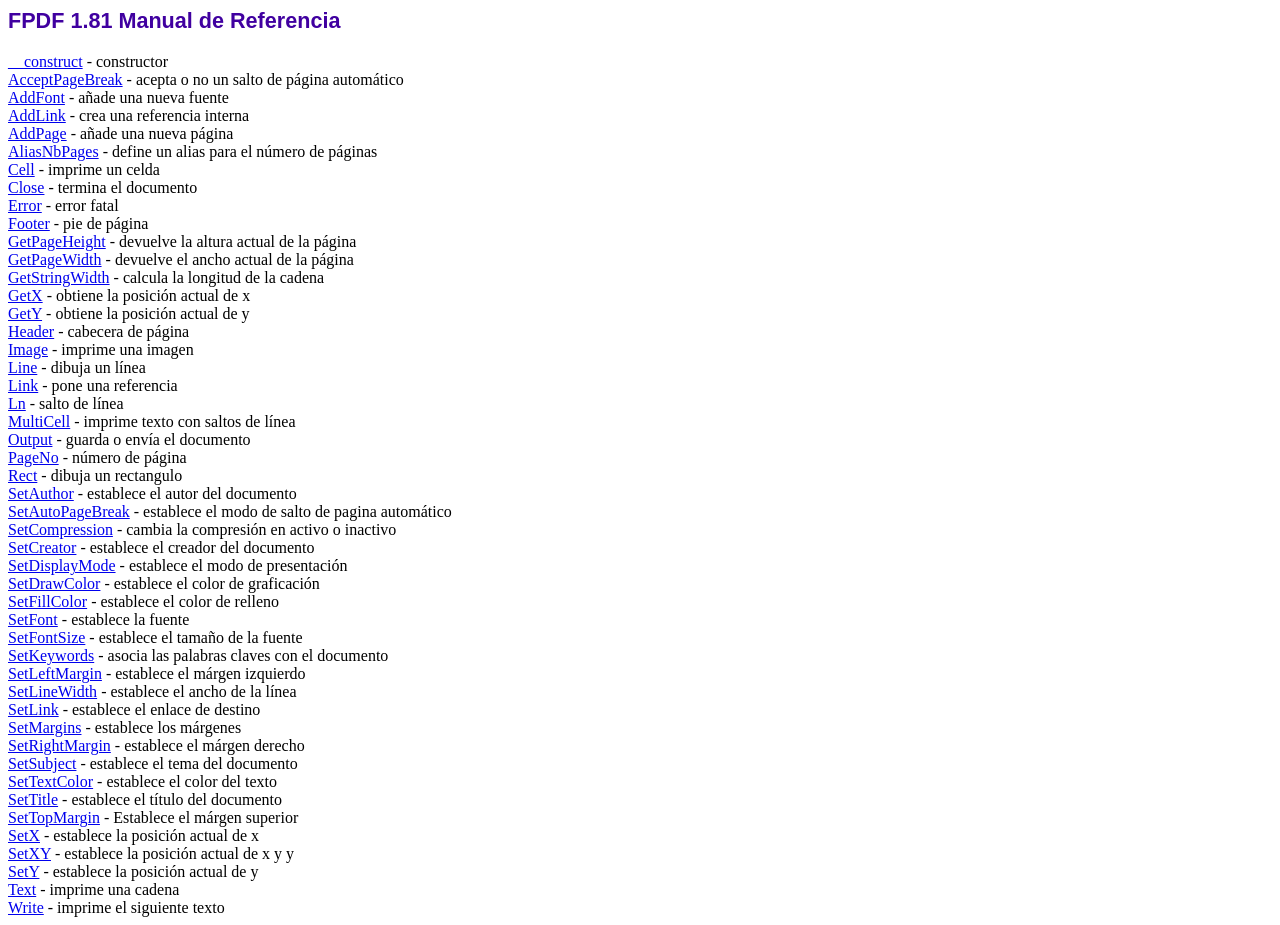
<file: libraries/fpdf181/doc/index.htm>
<!DOCTYPE html PUBLIC "-//W3C//DTD HTML 4.01 Transitional//EN">
<html>
<head>
<meta http-equiv="Content-Type" content="text/html; charset=ISO-8859-1">
<title>FPDF 1.81 Manual de Referencia</title>
<link type="text/css" rel="stylesheet" href="../fpdf.css">
</head>
<body>
<h1>FPDF 1.81 Manual de Referencia</h1>
<a href="__construct.htm">__construct</a> - constructor<br>
<a href="acceptpagebreak.htm">AcceptPageBreak</a> - acepta o no un salto de p�gina autom�tico<br>
<a href="addfont.htm">AddFont</a> - a�ade una nueva fuente<br>
<a href="addlink.htm">AddLink</a> - crea una referencia interna<br>
<a href="addpage.htm">AddPage</a> - a�ade una nueva p�gina<br>
<a href="aliasnbpages.htm">AliasNbPages</a> - define un alias para el n�mero de p�ginas<br>
<a href="cell.htm">Cell</a> - imprime un celda<br>
<a href="close.htm">Close</a> - termina el documento<br>
<a href="error.htm">Error</a> - error fatal<br>
<a href="footer.htm">Footer</a> - pie de p�gina<br>
<a href="getpageheight.htm">GetPageHeight</a> - devuelve la altura actual de la p�gina<br>
<a href="getpagewidth.htm">GetPageWidth</a> - devuelve el ancho actual de la p�gina<br>
<a href="getstringwidth.htm">GetStringWidth</a> - calcula la longitud de la cadena<br>
<a href="getx.htm">GetX</a> - obtiene la posici�n actual de x<br>
<a href="gety.htm">GetY</a> - obtiene la posici�n actual de y<br>
<a href="header.htm">Header</a> - cabecera de p�gina<br>
<a href="image.htm">Image</a> - imprime una imagen<br>
<a href="line.htm">Line</a> - dibuja un l�nea<br>
<a href="link.htm">Link</a> - pone una referencia<br>
<a href="ln.htm">Ln</a> - salto de l�nea<br>
<a href="multicell.htm">MultiCell</a> - imprime texto con saltos de l�nea<br>
<a href="output.htm">Output</a> - guarda o env�a el documento<br>
<a href="pageno.htm">PageNo</a> - n�mero de p�gina<br>
<a href="rect.htm">Rect</a> - dibuja un rectangulo<br>
<a href="setauthor.htm">SetAuthor</a> - establece el autor del documento<br>
<a href="setautopagebreak.htm">SetAutoPageBreak</a> - establece el modo de salto de pagina autom�tico<br>
<a href="setcompression.htm">SetCompression</a> - cambia la compresi�n en activo o inactivo<br>
<a href="setcreator.htm">SetCreator</a> - establece el creador del documento<br>
<a href="setdisplaymode.htm">SetDisplayMode</a> - establece el modo de presentaci�n<br>
<a href="setdrawcolor.htm">SetDrawColor</a> - establece el color de graficaci�n<br>
<a href="setfillcolor.htm">SetFillColor</a> - establece el color de relleno<br>
<a href="setfont.htm">SetFont</a> - establece la fuente<br>
<a href="setfontsize.htm">SetFontSize</a> - establece el tama�o de la fuente<br>
<a href="setkeywords.htm">SetKeywords</a> - asocia las palabras claves con el documento<br>
<a href="setleftmargin.htm">SetLeftMargin</a> - establece el m�rgen izquierdo<br>
<a href="setlinewidth.htm">SetLineWidth</a> - establece el ancho de la l�nea<br>
<a href="setlink.htm">SetLink</a> - establece el enlace de destino<br>
<a href="setmargins.htm">SetMargins</a> - establece los m�rgenes<br>
<a href="setrightmargin.htm">SetRightMargin</a> - establece el m�rgen derecho<br>
<a href="setsubject.htm">SetSubject</a> - establece el tema del documento<br>
<a href="settextcolor.htm">SetTextColor</a> - establece el color del texto<br>
<a href="settitle.htm">SetTitle</a> - establece el t�tulo del documento<br>
<a href="settopmargin.htm">SetTopMargin</a> - Establece el m�rgen superior<br>
<a href="setx.htm">SetX</a> - establece la posici�n actual de x<br>
<a href="setxy.htm">SetXY</a> - establece la posici�n actual de x y y<br>
<a href="sety.htm">SetY</a> - establece la posici�n actual de y<br>
<a href="text.htm">Text</a> - imprime una cadena<br>
<a href="write.htm">Write</a> - imprime el siguiente texto<br>
</body>
</html>
</file>
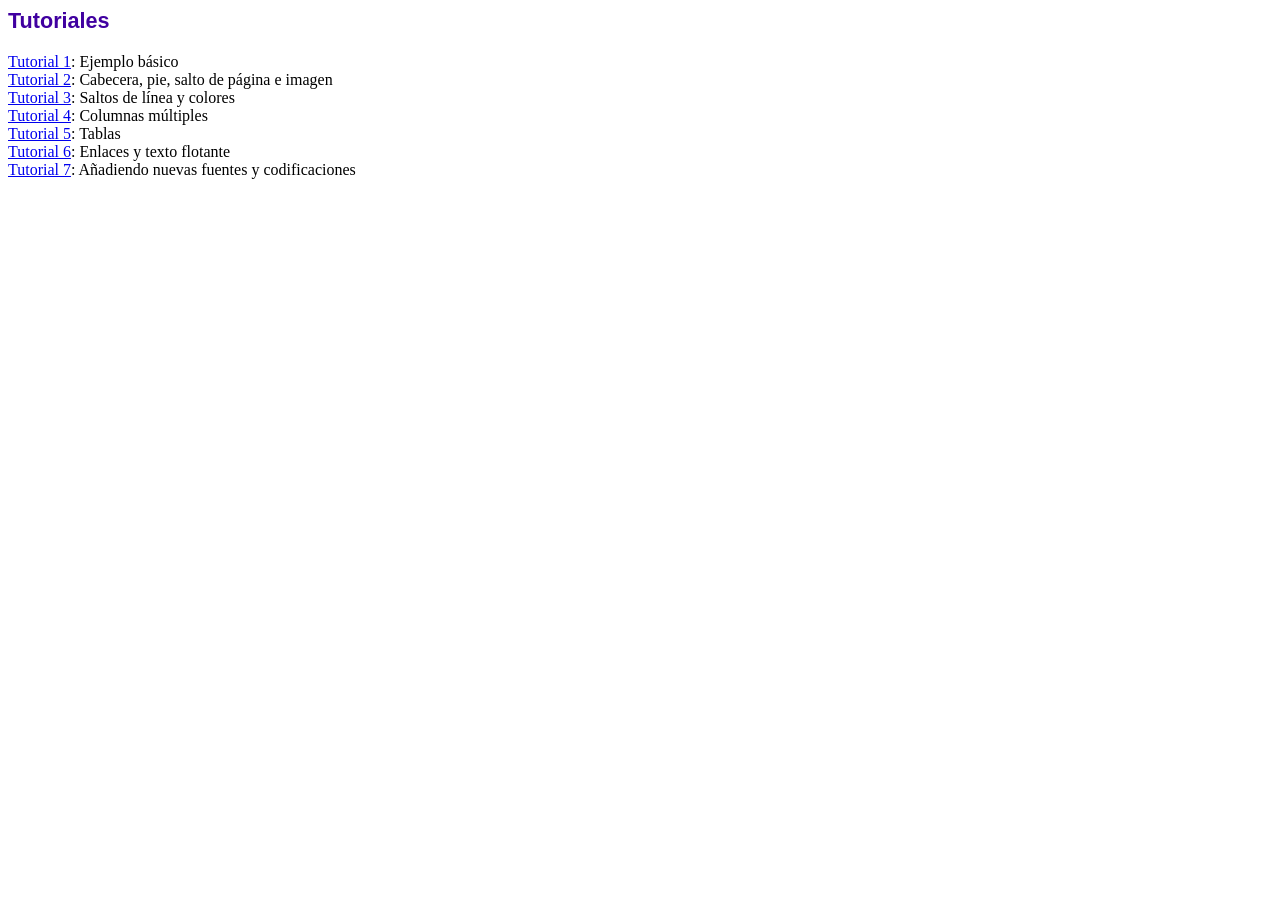
<file: libraries/fpdf181/tutorial/index.htm>
<!DOCTYPE html PUBLIC "-//W3C//DTD HTML 4.01 Transitional//EN">
<html>
<head>
<meta http-equiv="Content-Type" content="text/html; charset=ISO-8859-1">
<title>Tutoriales</title>
<link type="text/css" rel="stylesheet" href="../fpdf.css">
</head>
<body>
<h1>Tutoriales</h1>
<ul style="list-style-type:none; margin-left:0; padding-left:0">
<li><a href="tuto1.htm">Tutorial 1</a>: Ejemplo b�sico</li>
<li><a href="tuto2.htm">Tutorial 2</a>: Cabecera, pie, salto de p�gina e imagen</li>
<li><a href="tuto3.htm">Tutorial 3</a>: Saltos de l�nea y colores</li>
<li><a href="tuto4.htm">Tutorial 4</a>: Columnas m�ltiples</li>
<li><a href="tuto5.htm">Tutorial 5</a>: Tablas</li>
<li><a href="tuto6.htm">Tutorial 6</a>: Enlaces y texto flotante</li>
<li><a href="tuto7.htm">Tutorial 7</a>: A�adiendo nuevas fuentes y codificaciones</li>
</ul>
</body>
</html>
</file>
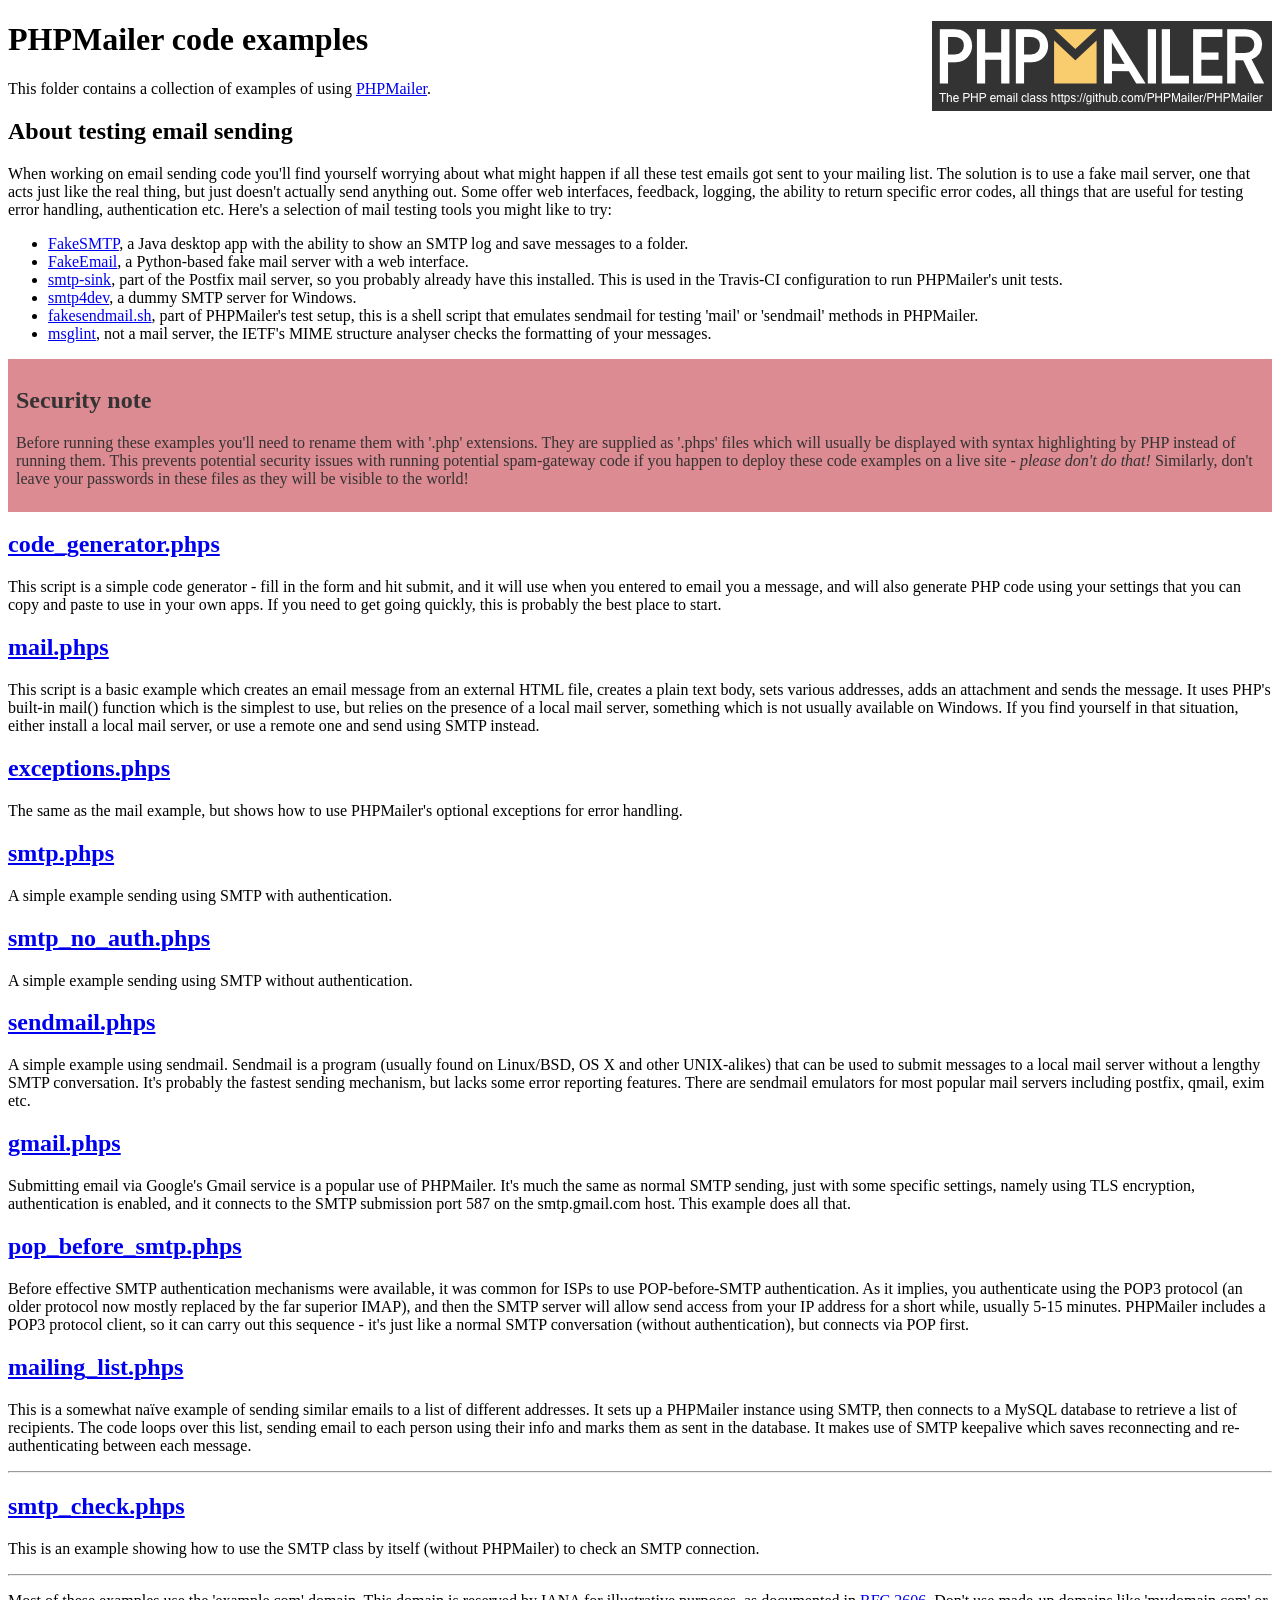
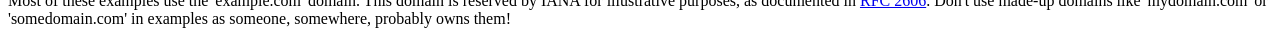
<file: libraries/phpmailer52/examples/index.html>
<!DOCTYPE html>
<html>
<head>
	<meta charset="UTF-8">
	<title>PHPMailer Examples</title>
</head>
<body>
<h1>PHPMailer code examples<a href="https://github.com/PHPMailer/PHPMailer"><img src="images/phpmailer.png" style="float:right; border:0;" alt="PHPMailer logo"></a></h1>
<p>This folder contains a collection of examples of using <a href="https://github.com/PHPMailer/PHPMailer">PHPMailer</a>.</p>
<h2>About testing email sending</h2>
<p>When working on email sending code you'll find yourself worrying about what might happen if all these test emails got sent to your mailing list. The solution is to use a fake mail server, one that acts just like the real thing, but just doesn't actually send anything out. Some offer web interfaces, feedback, logging, the ability to return specific error codes, all things that are useful for testing error handling, authentication etc. Here's a selection of mail testing tools you might like to try:</p>
<ul>
  <li><a href="https://github.com/Nilhcem/FakeSMTP">FakeSMTP</a>, a Java desktop app with the ability to show an SMTP log and save messages to a folder. </li>
  <li><a href="https://github.com/isotoma/FakeEmail">FakeEmail</a>, a Python-based fake mail server with a web interface.</li>
  <li><a href="http://www.postfix.org/smtp-sink.1.html">smtp-sink</a>, part of the Postfix mail server, so you probably already have this installed. This is used in the Travis-CI configuration to run PHPMailer's unit tests.</li>
  <li><a href="http://smtp4dev.codeplex.com">smtp4dev</a>, a dummy SMTP server for Windows.</li>
  <li><a href="https://github.com/PHPMailer/PHPMailer/blob/master/test/fakesendmail.sh">fakesendmail.sh</a>, part of PHPMailer's test setup, this is a shell script that emulates sendmail for testing 'mail' or 'sendmail' methods in PHPMailer.</li>
  <li><a href="http://tools.ietf.org/tools/msglint/">msglint</a>, not a mail server, the IETF's MIME structure analyser checks the formatting of your messages.</li>
</ul>
<div style="padding: 8px; color: #333333; background-color: #dc8b92">
<h2>Security note</h2>
<p>Before running these examples you'll need to rename them with '.php' extensions. They are supplied as '.phps' files which will usually be displayed with syntax highlighting by PHP instead of running them. This prevents potential security issues with running potential spam-gateway code if you happen to deploy these code examples on a live site - <em>please don't do that!</em> Similarly, don't leave your passwords in these files as they will be visible to the world!</p>
</div>
<h2><a href="code_generator.phps">code_generator.phps</a></h2>
<p>This script is a simple code generator - fill in the form and hit submit, and it will use when you entered to email you a message, and will also generate PHP code using your settings that you can copy and paste to use in your own apps. If you need to get going quickly, this is probably the best place to start.</p>
<h2><a href="mail.phps">mail.phps</a></h2>
<p>This script is a basic example which creates an email message from an external HTML file, creates a plain text body, sets various addresses, adds an attachment and sends the message. It uses PHP's built-in mail() function which is the simplest to use, but relies on the presence of a local mail server, something which is not usually available on Windows. If you find yourself in that situation, either install a local mail server, or use a remote one and send using SMTP instead.</p>
<h2><a href="exceptions.phps">exceptions.phps</a></h2>
<p>The same as the mail example, but shows how to use PHPMailer's optional exceptions for error handling.</p>
<h2><a href="smtp.phps">smtp.phps</a></h2>
<p>A simple example sending using SMTP with authentication.</p>
<h2><a href="smtp_no_auth.phps">smtp_no_auth.phps</a></h2>
<p>A simple example sending using SMTP without authentication.</p>
<h2><a href="sendmail.phps">sendmail.phps</a></h2>
<p>A simple example using sendmail. Sendmail is a program (usually found on Linux/BSD, OS X and other UNIX-alikes) that can be used to submit messages to a local mail server without a lengthy SMTP conversation. It's probably the fastest sending mechanism, but lacks some error reporting features. There are sendmail emulators for most popular mail servers including postfix, qmail, exim etc.</p>
<h2><a href="gmail.phps">gmail.phps</a></h2>
<p>Submitting email via Google's Gmail service is a popular use of PHPMailer. It's much the same as normal SMTP sending, just with some specific settings, namely using TLS encryption, authentication is enabled, and it connects to the SMTP submission port 587 on the smtp.gmail.com host. This example does all that.</p>
<h2><a href="pop_before_smtp.phps">pop_before_smtp.phps</a></h2>
<p>Before effective SMTP authentication mechanisms were available, it was common for ISPs to use POP-before-SMTP authentication. As it implies, you authenticate using the POP3 protocol (an older protocol now mostly replaced by the far superior IMAP), and then the SMTP server will allow send access from your IP address for a short while, usually 5-15 minutes. PHPMailer includes a POP3 protocol client, so it can carry out this sequence - it's just like a normal SMTP conversation (without authentication), but connects via POP first.</p>
<h2><a href="mailing_list.phps">mailing_list.phps</a></h2>
<p>This is a somewhat naïve example of sending similar emails to a list of different addresses. It sets up a PHPMailer instance using SMTP, then connects to a MySQL database to retrieve a list of recipients. The code loops over this list, sending email to each person using their info and marks them as sent in the database. It makes use of SMTP keepalive which saves reconnecting and re-authenticating between each message.</p>
<hr>
<h2><a href="smtp_check.phps">smtp_check.phps</a></h2>
<p>This is an example showing how to use the SMTP class by itself (without PHPMailer) to check an SMTP connection.</p>
<hr>
<p>Most of these examples use the 'example.com' domain. This domain is reserved by IANA for illustrative purposes, as documented in <a href="http://tools.ietf.org/html/rfc2606">RFC 2606</a>. Don't use made-up domains like 'mydomain.com' or 'somedomain.com' in examples as someone, somewhere, probably owns them!</p>
</body>
</html>
</file>
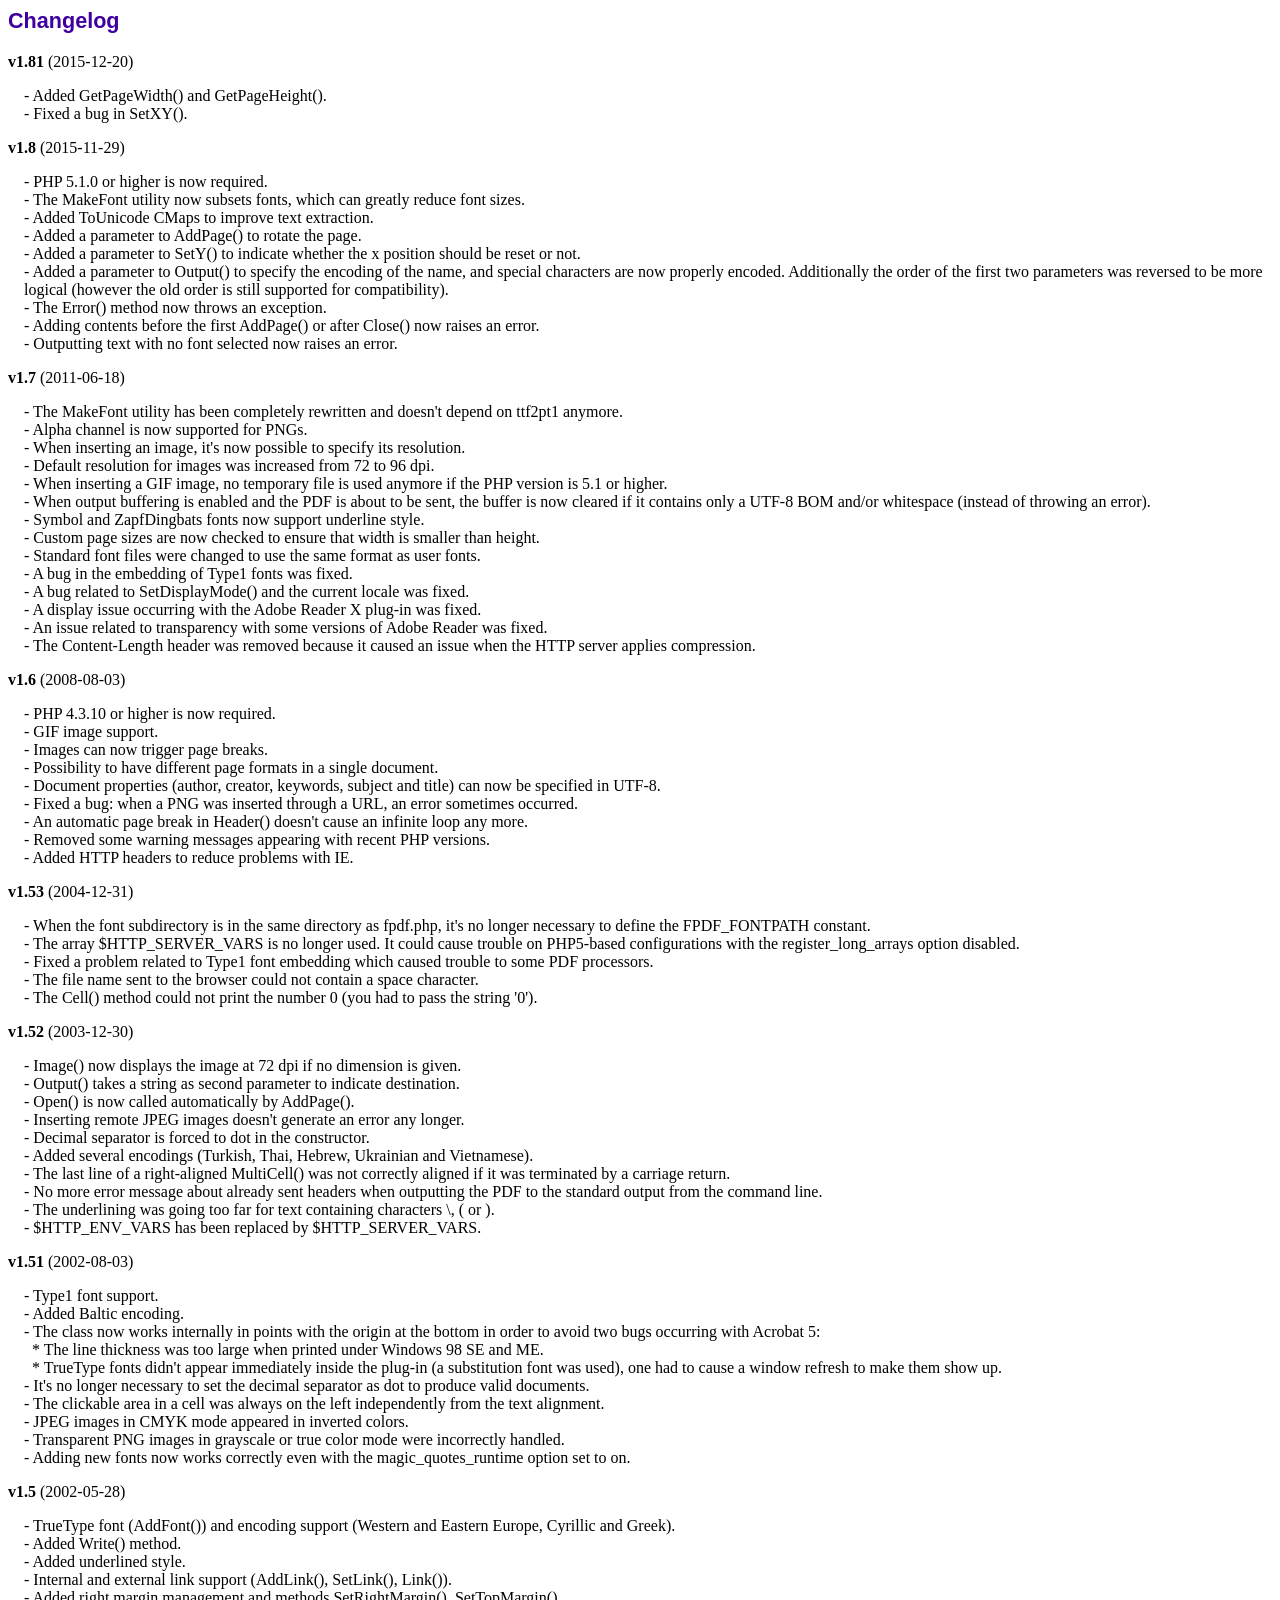
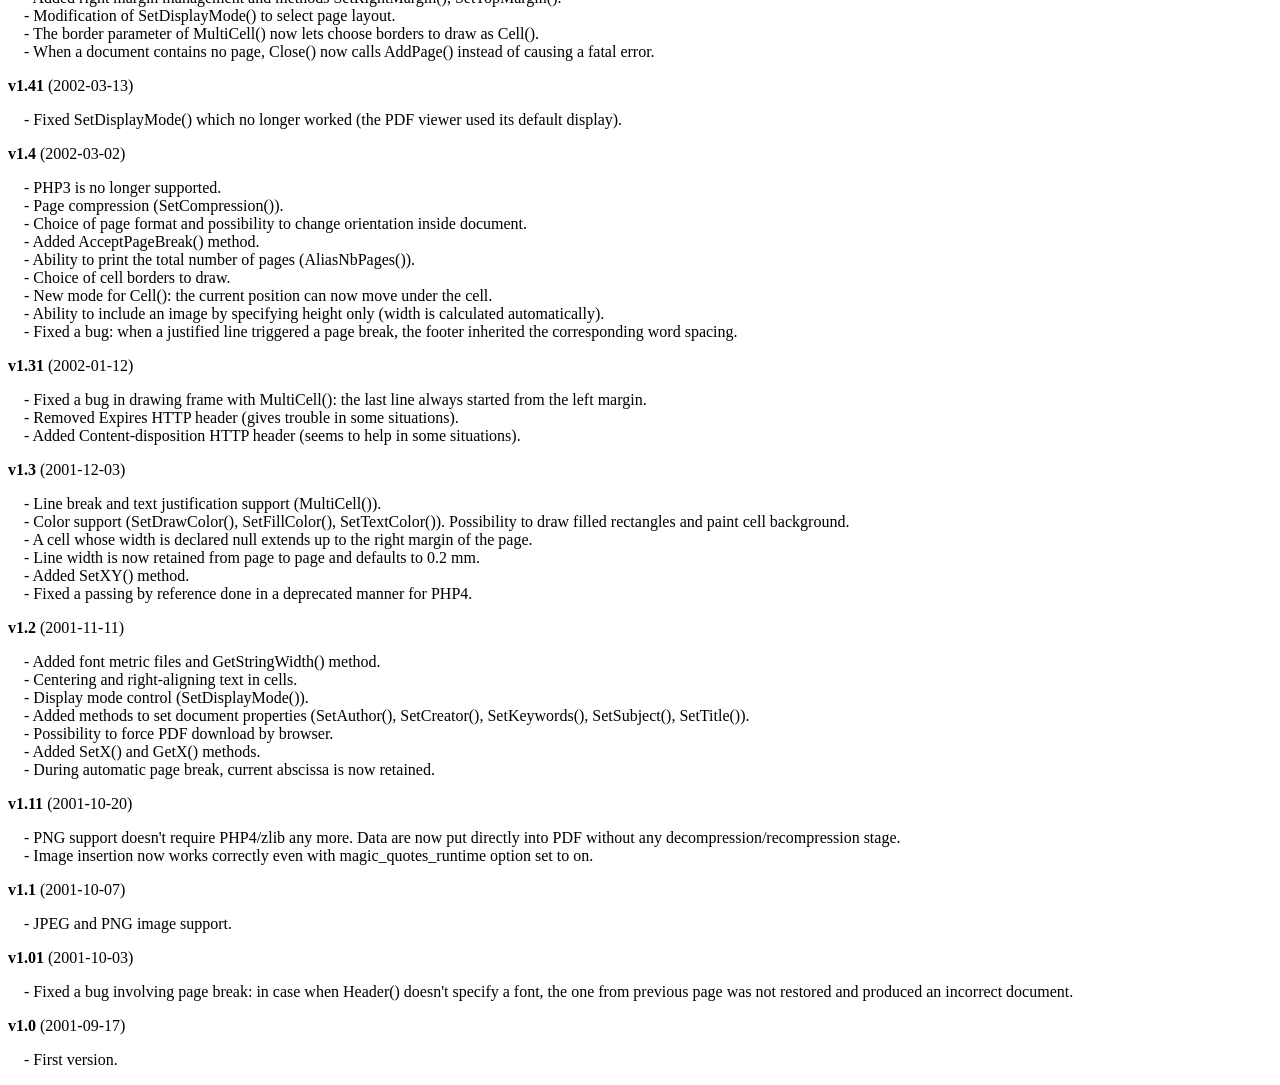
<file: libraries/fpdf181/changelog.htm>
<!DOCTYPE html PUBLIC "-//W3C//DTD HTML 4.01 Transitional//EN">
<html>
<head>
<meta http-equiv="Content-Type" content="text/html; charset=ISO-8859-1">
<title>Changelog</title>
<link type="text/css" rel="stylesheet" href="fpdf.css">
<style type="text/css">
dd {margin:1em 0 1em 1em}
</style>
</head>
<body>
<h1>Changelog</h1>
<dl>
<dt><strong>v1.81</strong> (2015-12-20)</dt>
<dd>
- Added GetPageWidth() and GetPageHeight().<br>
- Fixed a bug in SetXY().<br>
</dd>
<dt><strong>v1.8</strong> (2015-11-29)</dt>
<dd>
- PHP 5.1.0 or higher is now required.<br>
- The MakeFont utility now subsets fonts, which can greatly reduce font sizes.<br>
- Added ToUnicode CMaps to improve text extraction.<br>
- Added a parameter to AddPage() to rotate the page.<br>
- Added a parameter to SetY() to indicate whether the x position should be reset or not.<br>
- Added a parameter to Output() to specify the encoding of the name, and special characters are now properly encoded. Additionally the order of the first two parameters was reversed to be more logical (however the old order is still supported for compatibility).<br>
- The Error() method now throws an exception.<br>
- Adding contents before the first AddPage() or after Close() now raises an error.<br>
- Outputting text with no font selected now raises an error.<br>
</dd>
<dt><strong>v1.7</strong> (2011-06-18)</dt>
<dd>
- The MakeFont utility has been completely rewritten and doesn't depend on ttf2pt1 anymore.<br>
- Alpha channel is now supported for PNGs.<br>
- When inserting an image, it's now possible to specify its resolution.<br>
- Default resolution for images was increased from 72 to 96 dpi.<br>
- When inserting a GIF image, no temporary file is used anymore if the PHP version is 5.1 or higher.<br>
- When output buffering is enabled and the PDF is about to be sent, the buffer is now cleared if it contains only a UTF-8 BOM and/or whitespace (instead of throwing an error).<br>
- Symbol and ZapfDingbats fonts now support underline style.<br>
- Custom page sizes are now checked to ensure that width is smaller than height.<br>
- Standard font files were changed to use the same format as user fonts.<br>
- A bug in the embedding of Type1 fonts was fixed.<br>
- A bug related to SetDisplayMode() and the current locale was fixed.<br>
- A display issue occurring with the Adobe Reader X plug-in was fixed.<br>
- An issue related to transparency with some versions of Adobe Reader was fixed.<br>
- The Content-Length header was removed because it caused an issue when the HTTP server applies compression.<br>
</dd>
<dt><strong>v1.6</strong> (2008-08-03)</dt>
<dd>
- PHP 4.3.10 or higher is now required.<br>
- GIF image support.<br>
- Images can now trigger page breaks.<br>
- Possibility to have different page formats in a single document.<br>
- Document properties (author, creator, keywords, subject and title) can now be specified in UTF-8.<br>
- Fixed a bug: when a PNG was inserted through a URL, an error sometimes occurred.<br>
- An automatic page break in Header() doesn't cause an infinite loop any more.<br>
- Removed some warning messages appearing with recent PHP versions.<br>
- Added HTTP headers to reduce problems with IE.<br>
</dd>
<dt><strong>v1.53</strong> (2004-12-31)</dt>
<dd>
- When the font subdirectory is in the same directory as fpdf.php, it's no longer necessary to define the FPDF_FONTPATH constant.<br>
- The array $HTTP_SERVER_VARS is no longer used. It could cause trouble on PHP5-based configurations with the register_long_arrays option disabled.<br>
- Fixed a problem related to Type1 font embedding which caused trouble to some PDF processors.<br>
- The file name sent to the browser could not contain a space character.<br>
- The Cell() method could not print the number 0 (you had to pass the string '0').<br>
</dd>
<dt><strong>v1.52</strong> (2003-12-30)</dt>
<dd>
- Image() now displays the image at 72 dpi if no dimension is given.<br>
- Output() takes a string as second parameter to indicate destination.<br>
- Open() is now called automatically by AddPage().<br>
- Inserting remote JPEG images doesn't generate an error any longer.<br>
- Decimal separator is forced to dot in the constructor.<br>
- Added several encodings (Turkish, Thai, Hebrew, Ukrainian and Vietnamese).<br>
- The last line of a right-aligned MultiCell() was not correctly aligned if it was terminated by a carriage return.<br>
- No more error message about already sent headers when outputting the PDF to the standard output from the command line.<br>
- The underlining was going too far for text containing characters \, ( or ).<br>
- $HTTP_ENV_VARS has been replaced by $HTTP_SERVER_VARS.<br>
</dd>
<dt><strong>v1.51</strong> (2002-08-03)</dt>
<dd>
- Type1 font support.<br>
- Added Baltic encoding.<br>
- The class now works internally in points with the origin at the bottom in order to avoid two bugs occurring with Acrobat 5:<br>&nbsp;&nbsp;* The line thickness was too large when printed under Windows 98 SE and ME.<br>&nbsp;&nbsp;* TrueType fonts didn't appear immediately inside the plug-in (a substitution font was used), one had to cause a window refresh to make them show up.<br>
- It's no longer necessary to set the decimal separator as dot to produce valid documents.<br>
- The clickable area in a cell was always on the left independently from the text alignment.<br>
- JPEG images in CMYK mode appeared in inverted colors.<br>
- Transparent PNG images in grayscale or true color mode were incorrectly handled.<br>
- Adding new fonts now works correctly even with the magic_quotes_runtime option set to on.<br>
</dd>
<dt><strong>v1.5</strong> (2002-05-28)</dt>
<dd>
- TrueType font (AddFont()) and encoding support (Western and Eastern Europe, Cyrillic and Greek).<br>
- Added Write() method.<br>
- Added underlined style.<br>
- Internal and external link support (AddLink(), SetLink(), Link()).<br>
- Added right margin management and methods SetRightMargin(), SetTopMargin().<br>
- Modification of SetDisplayMode() to select page layout.<br>
- The border parameter of MultiCell() now lets choose borders to draw as Cell().<br>
- When a document contains no page, Close() now calls AddPage() instead of causing a fatal error.<br>
</dd>
<dt><strong>v1.41</strong> (2002-03-13)</dt>
<dd>
- Fixed SetDisplayMode() which no longer worked (the PDF viewer used its default display).<br>
</dd>
<dt><strong>v1.4</strong> (2002-03-02)</dt>
<dd>
- PHP3 is no longer supported.<br>
- Page compression (SetCompression()).<br>
- Choice of page format and possibility to change orientation inside document.<br>
- Added AcceptPageBreak() method.<br>
- Ability to print the total number of pages (AliasNbPages()).<br>
- Choice of cell borders to draw.<br>
- New mode for Cell(): the current position can now move under the cell.<br>
- Ability to include an image by specifying height only (width is calculated automatically).<br>
- Fixed a bug: when a justified line triggered a page break, the footer inherited the corresponding word spacing.<br>
</dd>
<dt><strong>v1.31</strong> (2002-01-12)</dt>
<dd>
- Fixed a bug in drawing frame with MultiCell(): the last line always started from the left margin.<br>
- Removed Expires HTTP header (gives trouble in some situations).<br>
- Added Content-disposition HTTP header (seems to help in some situations).<br>
</dd>
<dt><strong>v1.3</strong> (2001-12-03)</dt>
<dd>
- Line break and text justification support (MultiCell()).<br>
- Color support (SetDrawColor(), SetFillColor(), SetTextColor()). Possibility to draw filled rectangles and paint cell background.<br>
- A cell whose width is declared null extends up to the right margin of the page.<br>
- Line width is now retained from page to page and defaults to 0.2 mm.<br>
- Added SetXY() method.<br>
- Fixed a passing by reference done in a deprecated manner for PHP4.<br>
</dd>
<dt><strong>v1.2</strong> (2001-11-11)</dt>
<dd>
- Added font metric files and GetStringWidth() method.<br>
- Centering and right-aligning text in cells.<br>
- Display mode control (SetDisplayMode()).<br>
- Added methods to set document properties (SetAuthor(), SetCreator(), SetKeywords(), SetSubject(), SetTitle()).<br>
- Possibility to force PDF download by browser.<br>
- Added SetX() and GetX() methods.<br>
- During automatic page break, current abscissa is now retained.<br>
</dd>
<dt><strong>v1.11</strong> (2001-10-20)</dt>
<dd>
- PNG support doesn't require PHP4/zlib any more. Data are now put directly into PDF without any decompression/recompression stage.<br>
- Image insertion now works correctly even with magic_quotes_runtime option set to on.<br>
</dd>
<dt><strong>v1.1</strong> (2001-10-07)</dt>
<dd>
- JPEG and PNG image support.<br>
</dd>
<dt><strong>v1.01</strong> (2001-10-03)</dt>
<dd>
- Fixed a bug involving page break: in case when Header() doesn't specify a font, the one from previous page was not restored and produced an incorrect document.<br>
</dd>
<dt><strong>v1.0</strong> (2001-09-17)</dt>
<dd>
- First version.<br>
</dd>
</dl>
</body>
</html>
</file>
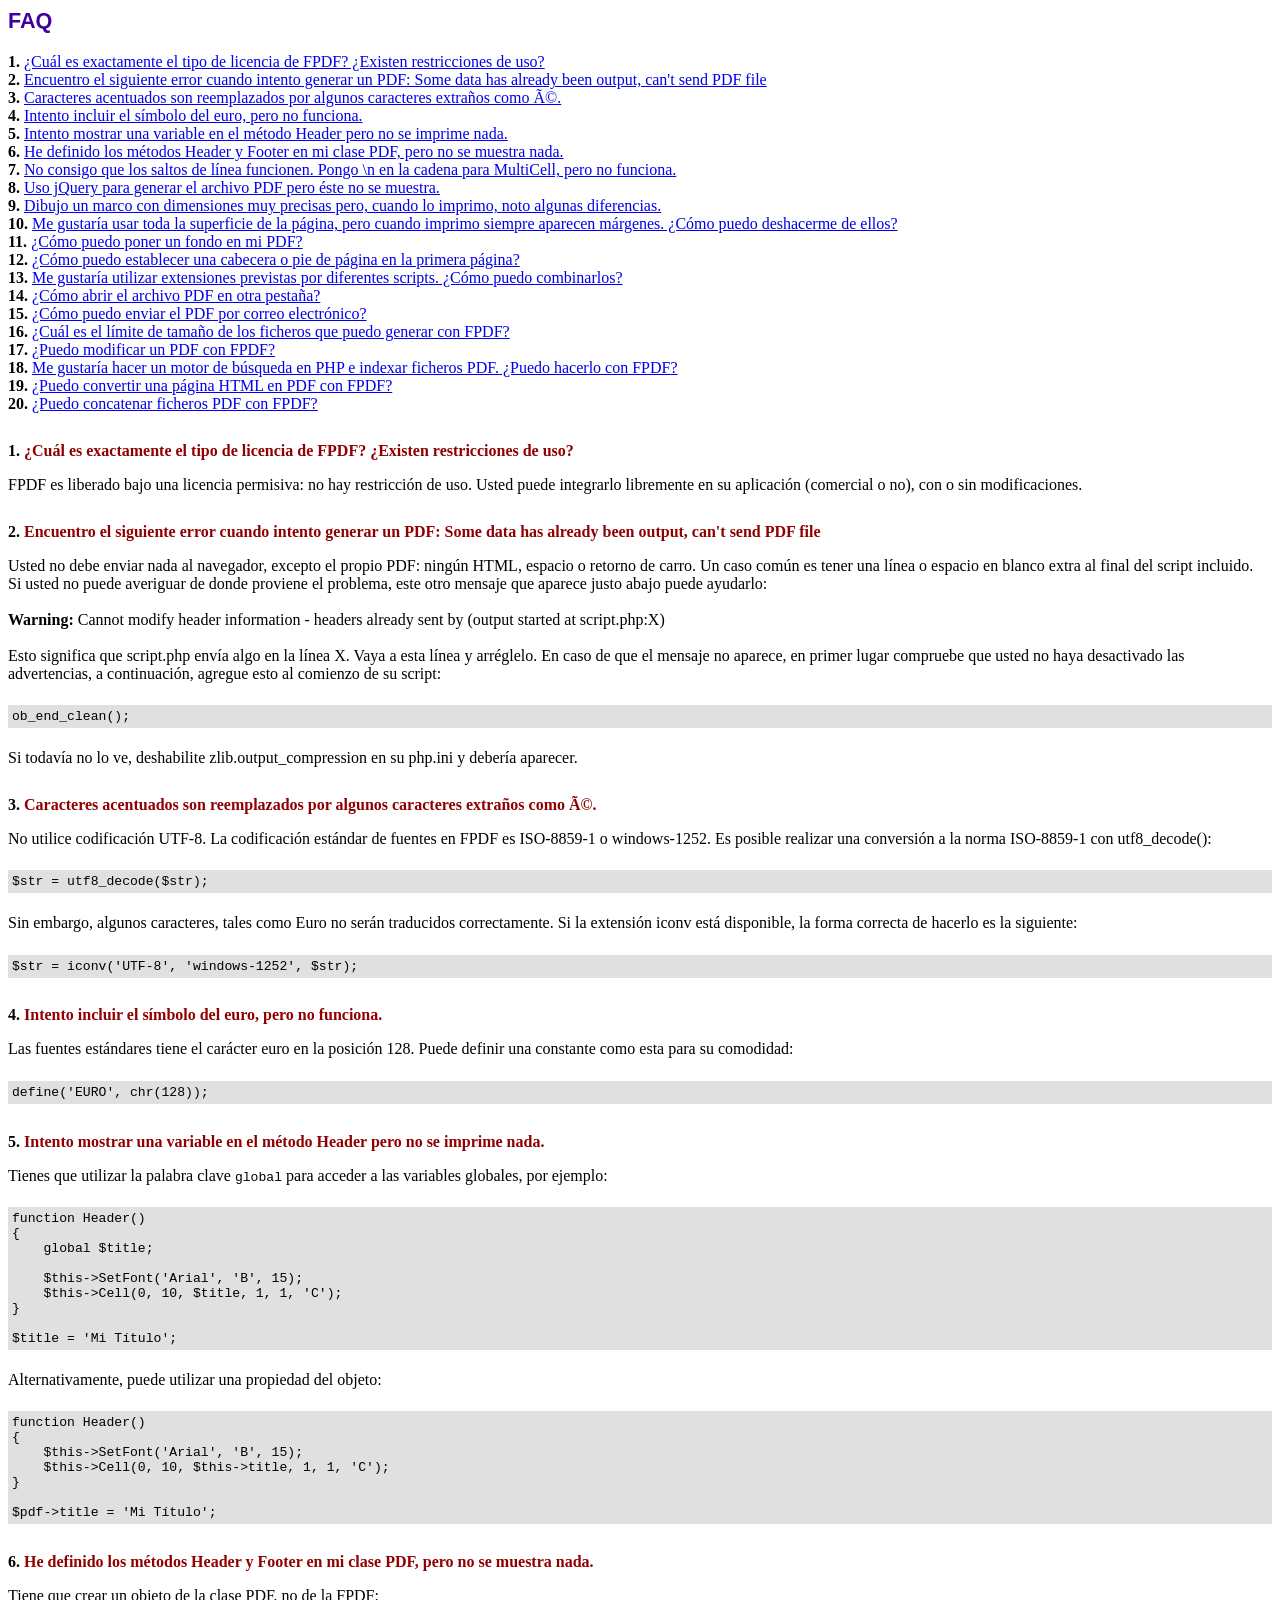
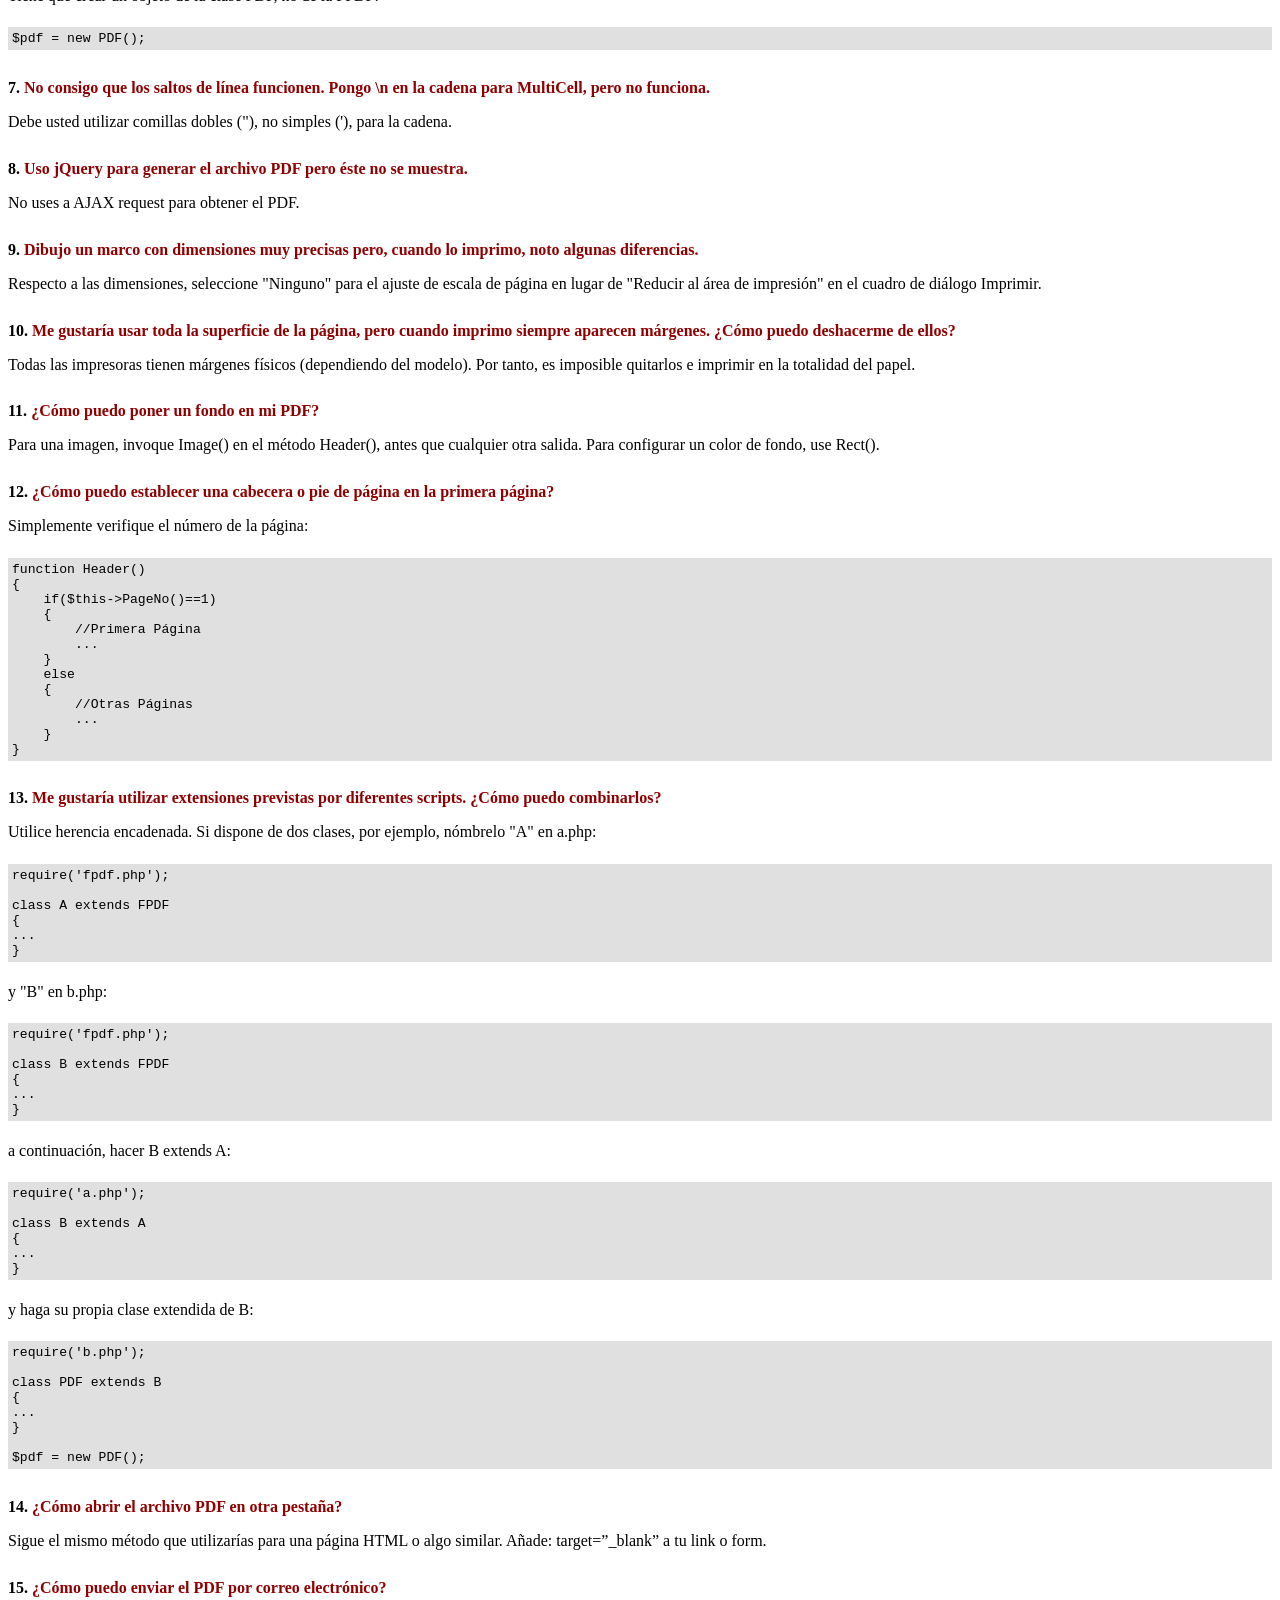
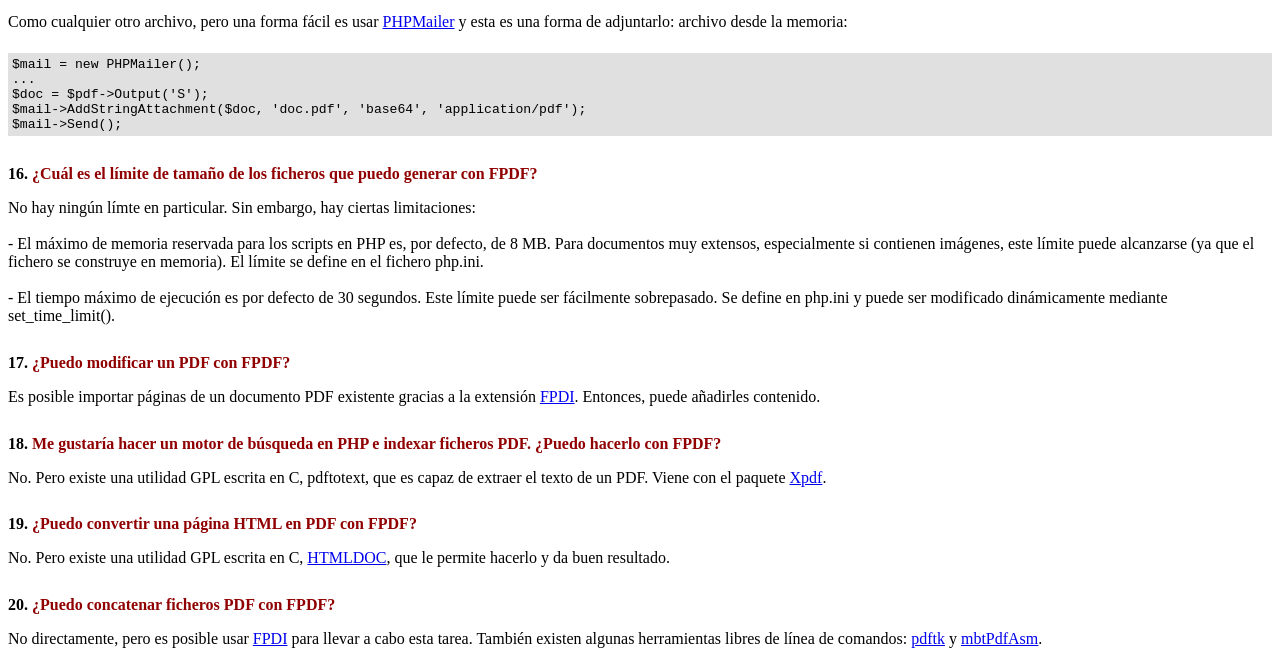
<file: libraries/fpdf181/FAQ.htm>
<!DOCTYPE html PUBLIC "-//W3C//DTD HTML 4.01 Transitional//EN">
<html>
<head>
<meta http-equiv="Content-Type" content="text/html; charset=ISO-8859-1">
<title>FAQ</title>
<link type="text/css" rel="stylesheet" href="fpdf.css">
<style type="text/css">
ul {list-style-type:none; margin:0; padding:0}
ul#answers li {margin-top:1.8em}
.question {font-weight:bold; color:#900000}
</style>
</head>
<body>
<h1>FAQ</h1>
<ul>
<li><b>1.</b> <a href='#q1'>�Cu�l es exactamente el tipo de licencia de FPDF? �Existen restricciones de uso?</a></li>
<li><b>2.</b> <a href='#q2'>Encuentro el siguiente error cuando intento generar un PDF: Some data has already been output, can't send PDF file</a></li>
<li><b>3.</b> <a href='#q3'>Caracteres acentuados son reemplazados por algunos caracteres extra�os como é.</a></li>
<li><b>4.</b> <a href='#q4'>Intento incluir el s�mbolo del euro, pero no funciona.</a></li>
<li><b>5.</b> <a href='#q5'>Intento mostrar una variable en el m�todo Header pero no se imprime nada.</a></li>
<li><b>6.</b> <a href='#q6'>He definido los m�todos Header y Footer en mi clase PDF, pero no se muestra nada.</a></li>
<li><b>7.</b> <a href='#q7'>No consigo que los saltos de l�nea funcionen. Pongo \n en la cadena para MultiCell, pero no funciona.</a></li>
<li><b>8.</b> <a href='#q8'>Uso jQuery para generar el archivo PDF pero �ste no se muestra.</a></li>
<li><b>9.</b> <a href='#q9'>Dibujo un marco con dimensiones muy precisas pero, cuando lo imprimo, noto algunas diferencias.</a></li>
<li><b>10.</b> <a href='#q10'>Me gustar�a usar toda la superficie de la p�gina, pero cuando imprimo siempre aparecen m�rgenes. �C�mo puedo deshacerme de ellos?</a></li>
<li><b>11.</b> <a href='#q11'>�C�mo puedo poner un fondo en mi PDF?</a></li>
<li><b>12.</b> <a href='#q12'>�C�mo puedo establecer una cabecera o pie de p�gina en la primera p�gina?</a></li>
<li><b>13.</b> <a href='#q13'>Me gustar�a utilizar extensiones previstas por diferentes scripts. �C�mo puedo combinarlos?</a></li>
<li><b>14.</b> <a href='#q14'>�C�mo abrir el archivo PDF en otra pesta�a?</a></li>
<li><b>15.</b> <a href='#q15'>�C�mo puedo enviar el PDF por correo electr�nico?</a></li>
<li><b>16.</b> <a href='#q16'>�Cu�l es el l�mite de tama�o de los ficheros que puedo generar con FPDF?</a></li>
<li><b>17.</b> <a href='#q17'>�Puedo modificar un PDF con FPDF?</a></li>
<li><b>18.</b> <a href='#q18'>Me gustar�a hacer un motor de b�squeda en PHP e indexar ficheros PDF. �Puedo hacerlo con FPDF?</a></li>
<li><b>19.</b> <a href='#q19'>�Puedo convertir una p�gina HTML en PDF con FPDF?</a></li>
<li><b>20.</b> <a href='#q20'>�Puedo concatenar ficheros PDF con FPDF?</a></li>
</ul>

<ul id='answers'>
<li id='q1'>
<p><b>1.</b> <span class='question'>�Cu�l es exactamente el tipo de licencia de FPDF? �Existen restricciones de uso?</span></p>
FPDF es liberado bajo una licencia permisiva: no hay restricci�n de uso. Usted puede integrarlo
libremente en su aplicaci�n (comercial o no), con o sin modificaciones.
</li>

<li id='q2'>
<p><b>2.</b> <span class='question'>Encuentro el siguiente error cuando intento generar un PDF: Some data has already been output, can't send PDF file</span></p>
Usted no debe enviar nada al navegador, excepto el propio PDF: ning�n HTML, espacio o retorno de carro. Un caso com�n
es tener una l�nea o espacio en blanco extra al final del script incluido.<br>
Si usted no puede averiguar de donde proviene el problema, este otro mensaje que aparece justo abajo puede ayudarlo:<br>
<br>
<b>Warning:</b> Cannot modify header information - headers already sent by (output started at script.php:X)<br>
<br>
Esto significa que script.php env�a algo en la l�nea X. Vaya a esta l�nea y arr�glelo.
En caso de que el mensaje no aparece, en primer lugar compruebe que usted no haya desactivado las advertencias, a continuaci�n, agregue esto
al comienzo de su script:
<div class="doc-source">
<pre><code>ob_end_clean();</code></pre>
</div>
Si todav�a no lo ve, deshabilite zlib.output_compression en su php.ini y deber�a aparecer.
</li>

<li id='q3'>
<p><b>3.</b> <span class='question'>Caracteres acentuados son reemplazados por algunos caracteres extra�os como é.</span></p>
No utilice codificaci�n UTF-8. La codificaci�n est�ndar de fuentes en FPDF es ISO-8859-1 o windows-1252.
Es posible realizar una conversi�n a la norma ISO-8859-1 con utf8_decode():
<div class="doc-source">
<pre><code>$str = utf8_decode($str);</code></pre>
</div>
Sin embargo, algunos caracteres, tales como Euro no ser�n traducidos correctamente. Si la extensi�n iconv est� disponible, la
forma correcta de hacerlo es la siguiente:
<div class="doc-source">
<pre><code>$str = iconv('UTF-8', 'windows-1252', $str);</code></pre>
</div>
</li>

<li id='q4'>
<p><b>4.</b> <span class='question'>Intento incluir el s�mbolo del euro, pero no funciona.</span></p>
Las fuentes est�ndares tiene el car�cter euro en la posici�n 128. Puede definir una constante
como esta para su comodidad:
<div class="doc-source">
<pre><code>define('EURO', chr(128));</code></pre>
</div>
</li>

<li id='q5'>
<p><b>5.</b> <span class='question'>Intento mostrar una variable en el m�todo Header pero no se imprime nada.</span></p>
Tienes que utilizar la palabra clave <code>global</code> para acceder a las variables globales, por ejemplo:
<div class="doc-source">
<pre><code>function Header()
{
    global $title;

    $this-&gt;SetFont('Arial', 'B', 15);
    $this-&gt;Cell(0, 10, $title, 1, 1, 'C');
}

$title = 'Mi T�tulo';</code></pre>
</div>
Alternativamente, puede utilizar una propiedad del objeto:
<div class="doc-source">
<pre><code>function Header()
{
    $this-&gt;SetFont('Arial', 'B', 15);
    $this-&gt;Cell(0, 10, $this-&gt;title, 1, 1, 'C');
}

$pdf-&gt;title = 'Mi T�tulo';</code></pre>
</div>
</li>

<li id='q6'>
<p><b>6.</b> <span class='question'>He definido los m�todos Header y Footer en mi clase PDF, pero no se muestra nada.</span></p>
Tiene que crear un objeto de la clase PDF, no de la FPDF:
<div class="doc-source">
<pre><code>$pdf = new PDF();</code></pre>
</div>
</li>

<li id='q7'>
<p><b>7.</b> <span class='question'>No consigo que los saltos de l�nea funcionen. Pongo \n en la cadena para MultiCell, pero no funciona.</span></p>
Debe usted utilizar comillas dobles ("), no simples ('), para la cadena.
</li>

<li id='q8'>
<p><b>8.</b> <span class='question'>Uso jQuery para generar el archivo PDF pero �ste no se muestra.</span></p>
No uses a AJAX request para obtener el PDF.
</li>

<li id='q9'>
<p><b>9.</b> <span class='question'>Dibujo un marco con dimensiones muy precisas pero, cuando lo imprimo, noto algunas diferencias.</span></p>
Respecto a las dimensiones, seleccione "Ninguno" para el ajuste de escala de p�gina en lugar de "Reducir al �rea de impresi�n" en el cuadro de di�logo Imprimir.
</li>

<li id='q10'>
<p><b>10.</b> <span class='question'>Me gustar�a usar toda la superficie de la p�gina, pero cuando imprimo siempre aparecen m�rgenes. �C�mo puedo deshacerme de ellos?</span></p>
Todas las impresoras tienen m�rgenes f�sicos (dependiendo del modelo). Por tanto, es imposible quitarlos
e imprimir en la totalidad del papel.
</li>

<li id='q11'>
<p><b>11.</b> <span class='question'>�C�mo puedo poner un fondo en mi PDF?</span></p>
Para una imagen, invoque Image() en el m�todo Header(), antes que cualquier otra salida. Para configurar un color de fondo, use Rect().
</li>

<li id='q12'>
<p><b>12.</b> <span class='question'>�C�mo puedo establecer una cabecera o pie de p�gina en la primera p�gina?</span></p>
Simplemente verifique el n�mero de la p�gina:
<div class="doc-source">
<pre><code>function Header()
{
    if($this-&gt;PageNo()==1)
    {
        //Primera P�gina
        ...
    }
    else
    {
        //Otras P�ginas
        ...
    }
}</code></pre>
</div>
</li>

<li id='q13'>
<p><b>13.</b> <span class='question'>Me gustar�a utilizar extensiones previstas por diferentes scripts. �C�mo puedo combinarlos?</span></p>
Utilice herencia encadenada. Si dispone de dos clases, por ejemplo, n�mbrelo "A" en a.php:
<div class="doc-source">
<pre><code>require('fpdf.php');

class A extends FPDF
{
...
}</code></pre>
</div>
y "B" en b.php:
<div class="doc-source">
<pre><code>require('fpdf.php');

class B extends FPDF
{
...
}</code></pre>
</div>
a continuaci�n, hacer B extends A:
<div class="doc-source">
<pre><code>require('a.php');

class B extends A
{
...
}</code></pre>
</div>
y haga su propia clase extendida de B:
<div class="doc-source">
<pre><code>require('b.php');

class PDF extends B
{
...
}

$pdf = new PDF();</code></pre>
</div>
</li>

<li id='q14'>
<p><b>14.</b> <span class='question'>�C�mo abrir el archivo PDF en otra pesta�a?</span></p>
Sigue el mismo m�todo que utilizar�as para una p�gina HTML o algo similar.
A�ade: target=�_blank� a tu link o form.
</li>

<li id='q15'>
<p><b>15.</b> <span class='question'>�C�mo puedo enviar el PDF por correo electr�nico?</span></p>
Como cualquier otro archivo, pero una forma f�cil es usar <a href="http://phpmailer.codeworxtech.com" target="_blank">PHPMailer</a>
y esta es una forma de adjuntarlo: archivo desde la memoria:
<div class="doc-source">
<pre><code>$mail = new PHPMailer();
...
$doc = $pdf-&gt;Output('S');
$mail-&gt;AddStringAttachment($doc, 'doc.pdf', 'base64', 'application/pdf');
$mail-&gt;Send();</code></pre>
</div>
</li>

<li id='q16'>
<p><b>16.</b> <span class='question'>�Cu�l es el l�mite de tama�o de los ficheros que puedo generar con FPDF?</span></p>
No hay ning�n l�mte en particular. Sin embargo, hay ciertas limitaciones:
<br>
<br>
- El m�ximo de memoria reservada para los scripts en PHP es, por defecto, de 8 MB. Para documentos
muy extensos, especialmente si contienen im�genes, este l�mite puede alcanzarse (ya que el fichero
se construye en memoria). El l�mite se define en el fichero php.ini.
<br>
<br>
- El tiempo m�ximo de ejecuci�n es por defecto de 30 segundos. Este l�mite puede ser f�cilmente
sobrepasado. Se define en php.ini y puede ser modificado din�micamente mediante set_time_limit().
</li>

<li id='q17'>
<p><b>17.</b> <span class='question'>�Puedo modificar un PDF con FPDF?</span></p>
Es posible importar p�ginas de un documento PDF existente gracias a la extensi�n
<a href="https://www.setasign.com/products/fpdi/about/" target="_blank">FPDI</a>.
Entonces, puede a�adirles contenido.
</li>

<li id='q18'>
<p><b>18.</b> <span class='question'>Me gustar�a hacer un motor de b�squeda en PHP e indexar ficheros PDF. �Puedo hacerlo con FPDF?</span></p>
No. Pero existe una utilidad GPL escrita en C, pdftotext, que es capaz de extraer el texto de
un PDF. Viene con el paquete <a href="http://www.foolabs.com/xpdf/" target="_blank">Xpdf</a>.
</li>

<li id='q19'>
<p><b>19.</b> <span class='question'>�Puedo convertir una p�gina HTML en PDF con FPDF?</span></p>
No. Pero existe una utilidad GPL escrita en C, <a href="https://www.msweet.org/projects.php?Z1" target="_blank">HTMLDOC</a>,
que le permite hacerlo y da buen resultado.
</li>

<li id='q20'>
<p><b>20.</b> <span class='question'>�Puedo concatenar ficheros PDF con FPDF?</span></p>
No directamente, pero es posible usar <a href="https://www.setasign.com/products/fpdi/demos/concatenate-fake/" target="_blank">FPDI</a>
para llevar a cabo esta tarea. Tambi�n existen algunas herramientas libres de l�nea de comandos:
<a href="https://www.pdflabs.com/tools/pdftk-the-pdf-toolkit/" target="_blank">pdftk</a> y
<a href="http://thierry.schmit.free.fr/spip/spip.php?article15" target="_blank">mbtPdfAsm</a>.
</li>
</ul>
</body>
</html>
</file>
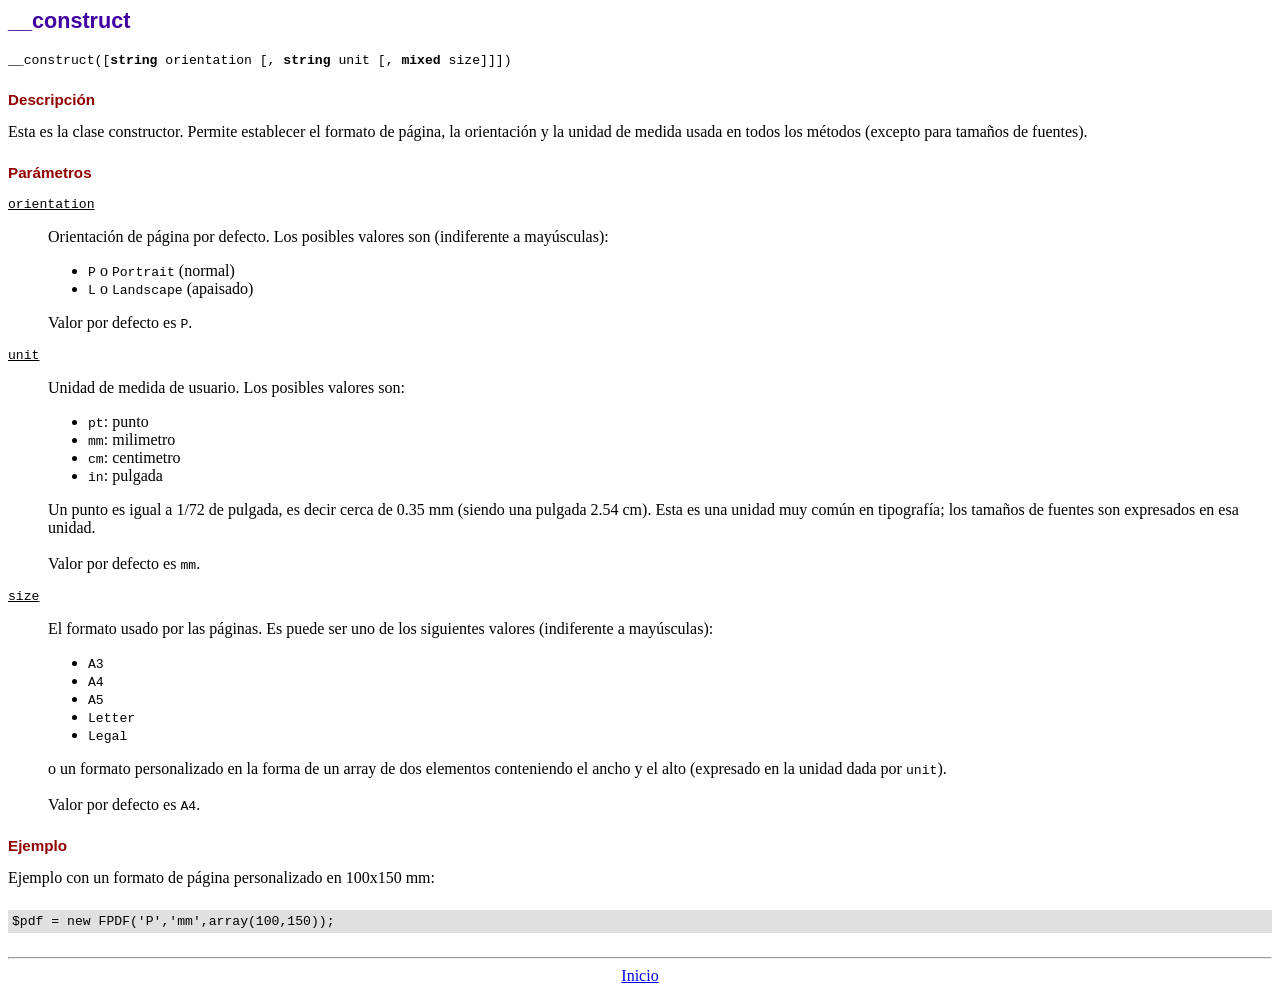
<file: libraries/fpdf181/doc/__construct.htm>
<!DOCTYPE html PUBLIC "-//W3C//DTD HTML 4.01 Transitional//EN">
<html>
<head>
<meta http-equiv="Content-Type" content="text/html; charset=ISO-8859-1">
<title>__construct</title>
<link type="text/css" rel="stylesheet" href="../fpdf.css">
</head>
<body>
<h1>__construct</h1>
<code>__construct([<b>string</b> orientation [, <b>string</b> unit [, <b>mixed</b> size]]])</code>
<h2>Descripci�n</h2>
Esta es la clase constructor. Permite establecer el formato de p�gina, la orientaci�n y la unidad de medida usada en todos los m�todos (excepto para tama�os de fuentes).
<h2>Par�metros</h2>
<dl class="param">
<dt><code>orientation</code></dt>
<dd>
Orientaci�n de p�gina por defecto. Los posibles valores son (indiferente a may�sculas):
<ul>
<li><code>P</code> o <code>Portrait</code> (normal)
<li><code>L</code> o <code>Landscape</code> (apaisado)
</ul>
Valor por defecto es <code>P</code>.
</dd>
<dt><code>unit</code></dt>
<dd>
Unidad de medida de usuario. Los posibles valores son:
<ul>
<li><code>pt</code>: punto
<li><code>mm</code>: milimetro
<li><code>cm</code>: centimetro
<li><code>in</code>: pulgada
</ul>
Un punto es igual a 1/72 de pulgada, es decir cerca de 0.35 mm (siendo una pulgada 2.54 cm). Esta es una unidad muy com�n en tipograf�a; los tama�os de fuentes son expresados en esa unidad.
<br>
<br>
Valor por defecto es <code>mm</code>.
</dd>
<dt><code>size</code></dt>
<dd>
El formato usado por las p�ginas. Es puede ser uno de los siguientes valores (indiferente a may�sculas):
<ul>
<li><code>A3</code>
<li><code>A4</code>
<li><code>A5</code>
<li><code>Letter</code>
<li><code>Legal</code>
</ul>
o un formato personalizado en la forma de un array de dos elementos conteniendo el ancho y el alto (expresado en la unidad dada por <code>unit</code>).
<br>
<br>
Valor por defecto es <code>A4</code>.
</dd>
</dl>
<h2>Ejemplo</h2>
Ejemplo con un formato de p�gina personalizado en 100x150 mm:
<div class="doc-source">
<pre><code>$pdf = new FPDF('P','mm',array(100,150));</code></pre>
</div>
<hr style="margin-top:1.5em">
<div style="text-align:center"><a href="index.htm">Inicio</a></div>
</body>
</html>
</file>
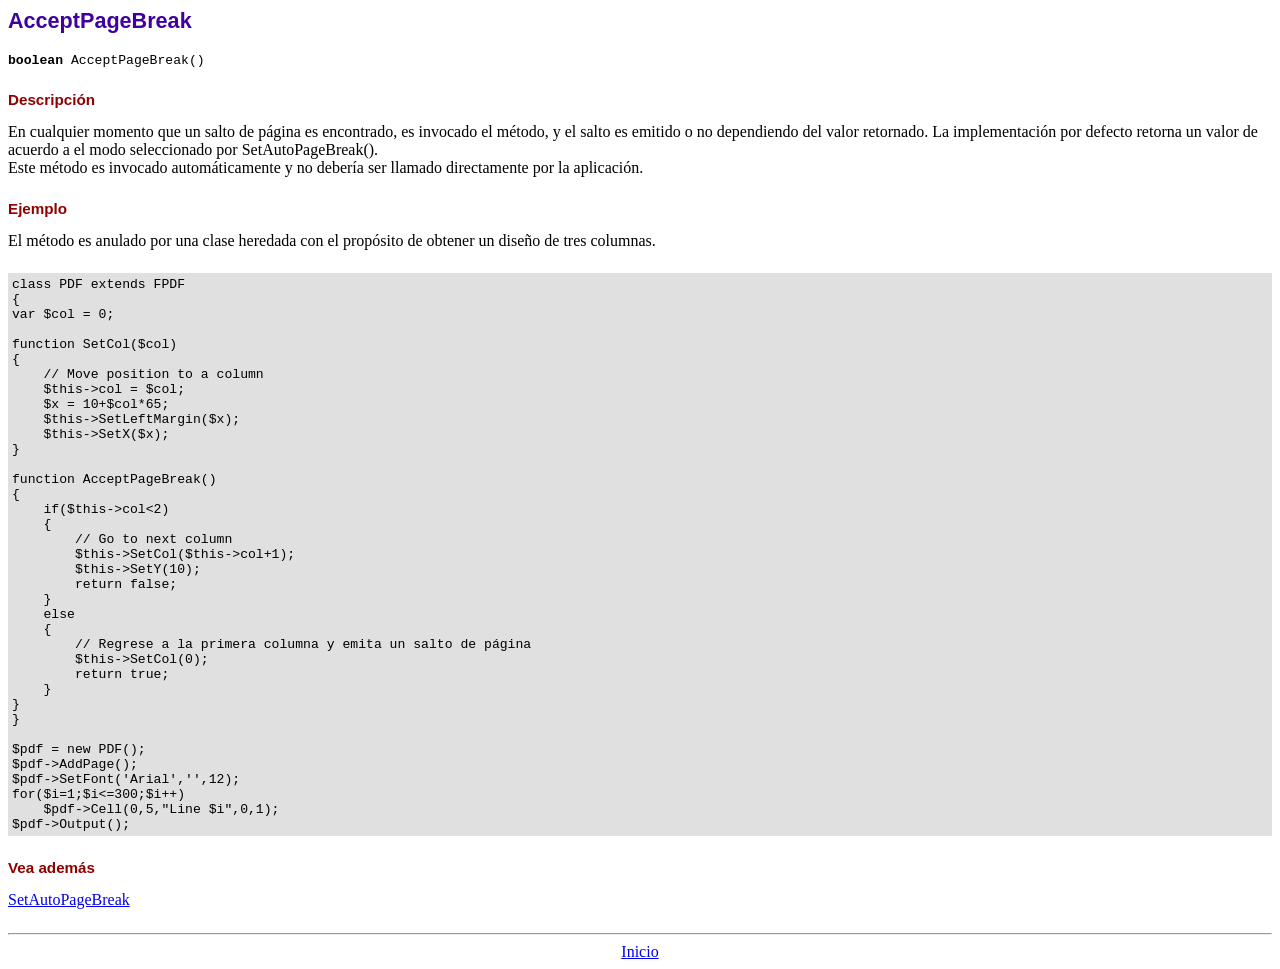
<file: libraries/fpdf181/doc/acceptpagebreak.htm>
<!DOCTYPE html PUBLIC "-//W3C//DTD HTML 4.01 Transitional//EN">
<html>
<head>
<meta http-equiv="Content-Type" content="text/html; charset=ISO-8859-1">
<title>AcceptPageBreak</title>
<link type="text/css" rel="stylesheet" href="../fpdf.css">
</head>
<body>
<h1>AcceptPageBreak</h1>
<code><b>boolean</b> AcceptPageBreak()</code>
<h2>Descripci�n</h2>
En cualquier momento que un salto de p�gina es encontrado, es invocado el m�todo, y el salto es emitido o no dependiendo
del valor retornado. La implementaci�n por defecto retorna un valor de acuerdo a el modo seleccionado por SetAutoPageBreak().
<br>
Este m�todo es invocado autom�ticamente y no deber�a ser llamado directamente por la aplicaci�n.
<h2>Ejemplo</h2>
El m�todo es anulado por una clase heredada con el prop�sito de obtener un dise�o de tres columnas.
<div class="doc-source">
<pre><code>class PDF extends FPDF
{
var $col = 0;

function SetCol($col)
{
    // Move position to a column
    $this-&gt;col = $col;
    $x = 10+$col*65;
    $this-&gt;SetLeftMargin($x);
    $this-&gt;SetX($x);
}

function AcceptPageBreak()
{
    if($this-&gt;col&lt;2)
    {
        // Go to next column
        $this-&gt;SetCol($this-&gt;col+1);
        $this-&gt;SetY(10);
        return false;
    }
    else
    {
        // Regrese a la primera columna y emita un salto de p�gina
        $this-&gt;SetCol(0);
        return true;
    }
}
}

$pdf = new PDF();
$pdf-&gt;AddPage();
$pdf-&gt;SetFont('Arial','',12);
for($i=1;$i&lt;=300;$i++)
    $pdf-&gt;Cell(0,5,"Line $i",0,1);
$pdf-&gt;Output();</code></pre>
</div>
<h2>Vea adem�s</h2>
<a href="setautopagebreak.htm">SetAutoPageBreak</a>
<hr style="margin-top:1.5em">
<div style="text-align:center"><a href="index.htm">Inicio</a></div>
</body>
</html>
</file>
<file: libraries/fpdf181/fpdf.css>
body {font-family:"Times New Roman",serif}
h1 {font:bold 135% Arial,sans-serif; color:#4000A0; margin-bottom:0.9em}
h2 {font:bold 95% Arial,sans-serif; color:#900000; margin-top:1.5em; margin-bottom:1em}
dl.param dt {text-decoration:underline}
dl.param dd {margin-top:1em; margin-bottom:1em}
dl.param ul {margin-top:1em; margin-bottom:1em}
tt, code, kbd {font-family:"Courier New",Courier,monospace; font-size:82%}
div.source {margin-top:1.4em; margin-bottom:1.3em}
div.source pre {display:table; border:1px solid #24246A; width:100%; margin:0em; font-family:inherit; font-size:100%}
div.source code {display:block; border:1px solid #C5C5EC; background-color:#F0F5FF; padding:6px; color:#000000}
div.doc-source {margin-top:1.4em; margin-bottom:1.3em}
div.doc-source pre {display:table; width:100%; margin:0em; font-family:inherit; font-size:100%}
div.doc-source code {display:block; background-color:#E0E0E0; padding:4px}
.kw {color:#000080; font-weight:bold}
.str {color:#CC0000}
.cmt {color:#008000}
p.demo {text-align:center; margin-top:-0.9em}
a.demo {text-decoration:none; font-weight:bold; color:#0000CC}
a.demo:link {text-decoration:none; font-weight:bold; color:#0000CC}
a.demo:hover {text-decoration:none; font-weight:bold; color:#0000FF}
a.demo:active {text-decoration:none; font-weight:bold; color:#0000FF}
</file>
